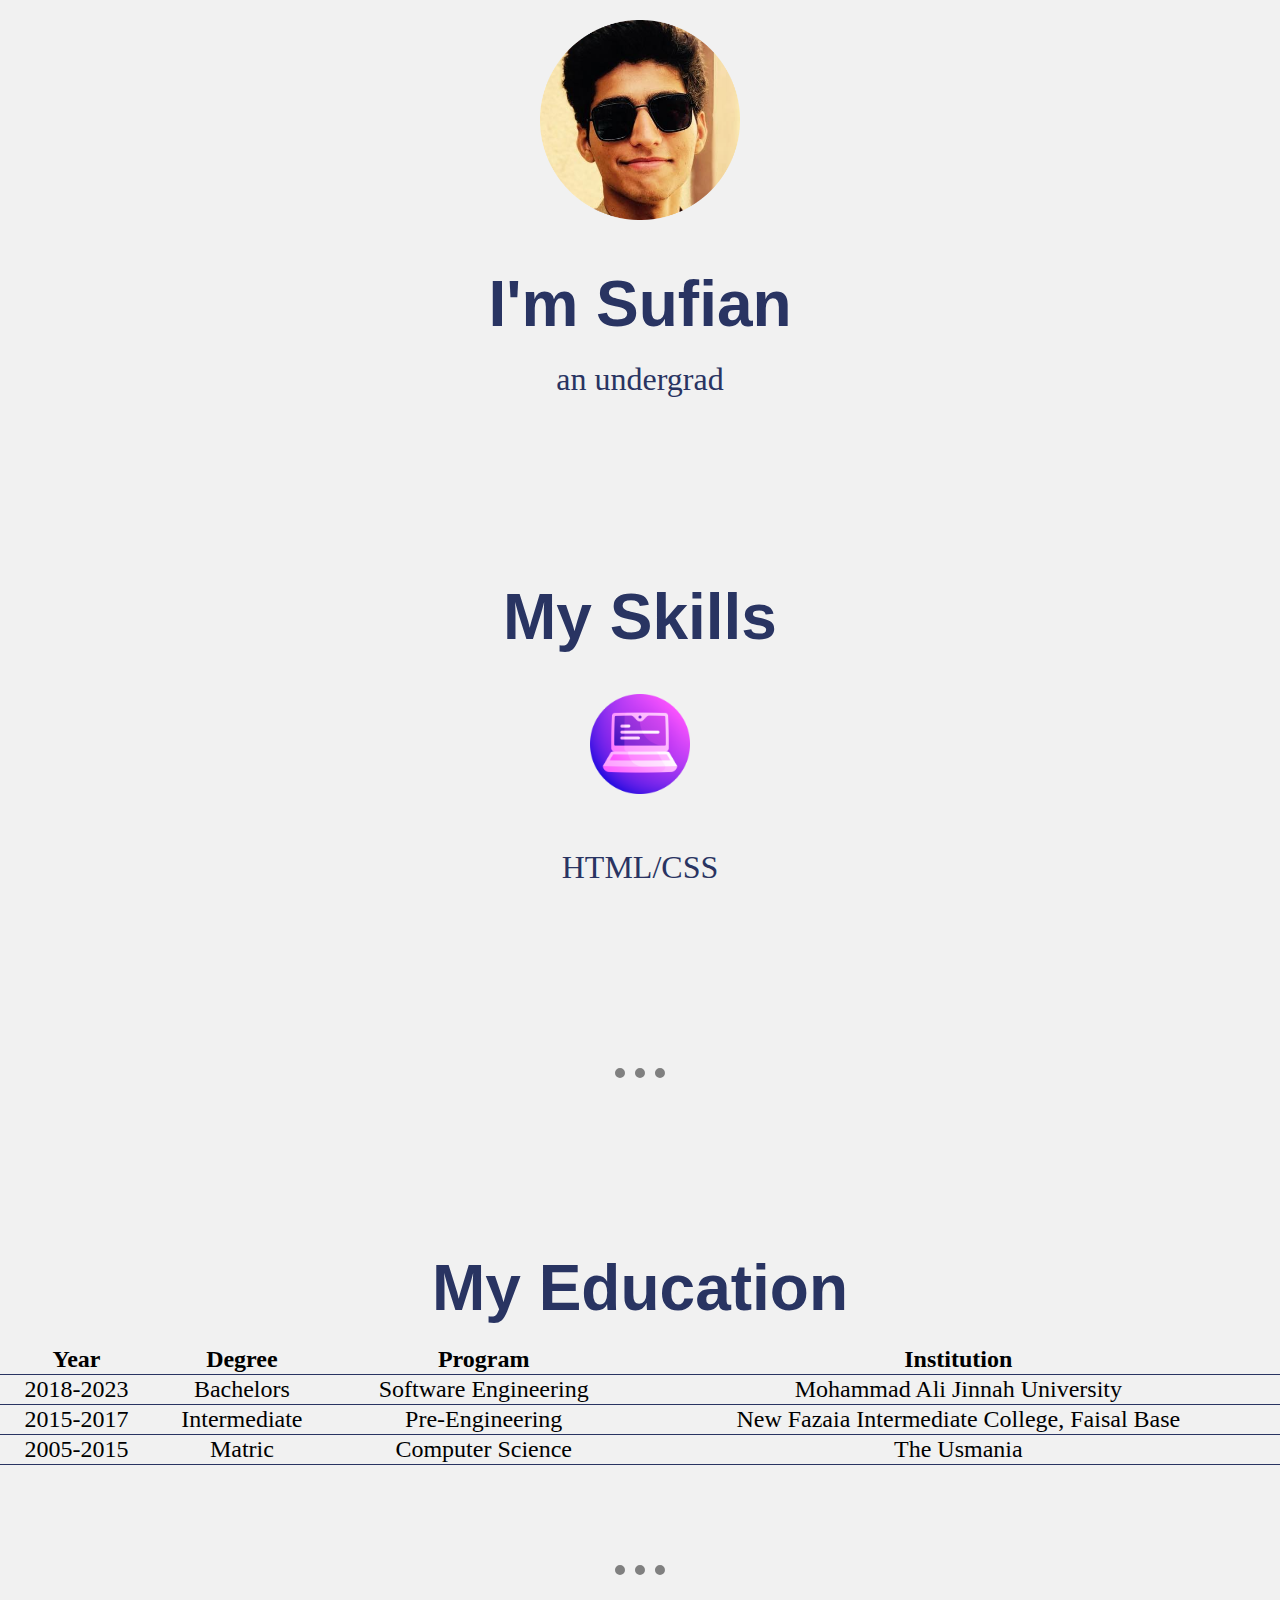
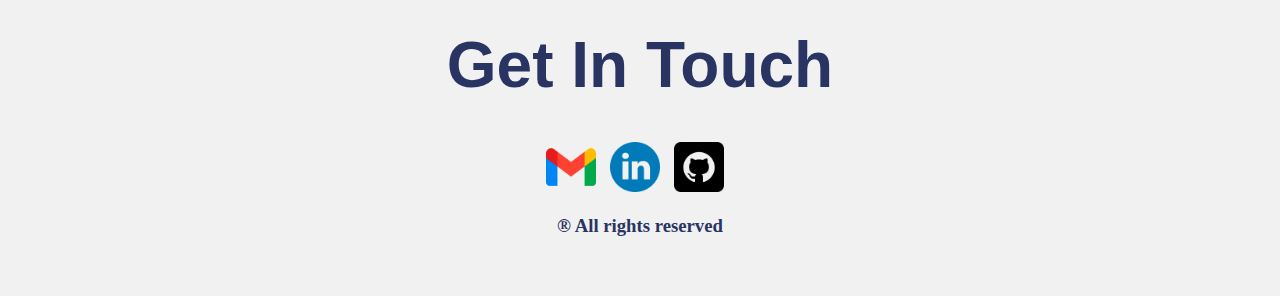
<file: index.html>
<!DOCTYPE html>
<html lang="en" dir="ltr">
  <head>
    <meta charset="utf-8">
    <title>Sufian Khan</title>
    <link rel="stylesheet" href="css/styles.css">
    <link rel="icon" href="favicon.ico">



  </head>
  <body>
    <div class="top">
      <img src="images/profile.png" alt="">
      <h1>I'm Sufian</h1>
      <p>an undergrad</p>
    </div>
    <div class="middle">

      <h2>My Skills</h2>
          <img class="two" src="images/skillone.png" alt="">
          <p>HTML/CSS</p>
    </div>
      <hr>
    <div class="bottom">
      <h2>My Education</h2>
      <table>
        <tr>
          <th>Year</th>
          <th>Degree</th>
          <th>Program</th>
          <th>Institution</th>
        </tr>
        <tr>
          <td>2018-2023</td>
          <td>Bachelors</td>
          <td>Software Engineering</td>
          <td><a href="https://jinnah.edu.pk/">Mohammad Ali Jinnah University</a></td>
        </tr>
        <tr>
          <td>2015-2017</td>
          <td>Intermediate</td>
          <td>Pre-Engineering</td>
          <td><a href="https://fazaia.edu.pk">New Fazaia Intermediate College, Faisal Base</a></td>
        </tr>

        <tr>
          <td>2005-2015</td>
          <td>Matric</td>
          <td>Computer Science</td>
          <td>The Usmania</td>

        </tr>
      </table>

    </div>
    <hr>
    <footer>

        <h2>Get In Touch</h2>

        <a target="_blank" href="contactme.html"><img src="images/gmail.png" class="gmail"></a>

        <a target="_blank" href="https://www.linkedin.com/in/sufian-khan-a3b52b196?lipi=urn%3Ali%3Apage%3Ad_flagship3_profile_view_base_contact_details%3B7LfryByJSsKOhqT3kqHwTw%3D%3D"><img src="images/linkedin.png" class="linkedin"></a>

        <a target="_blank" href="https://github.com/sufianarshadkhan"><img src="images/github.png" class="github"></a>

        <h3>&reg All rights reserved </h3>

    </footer>
  </body>
</html>
</file>
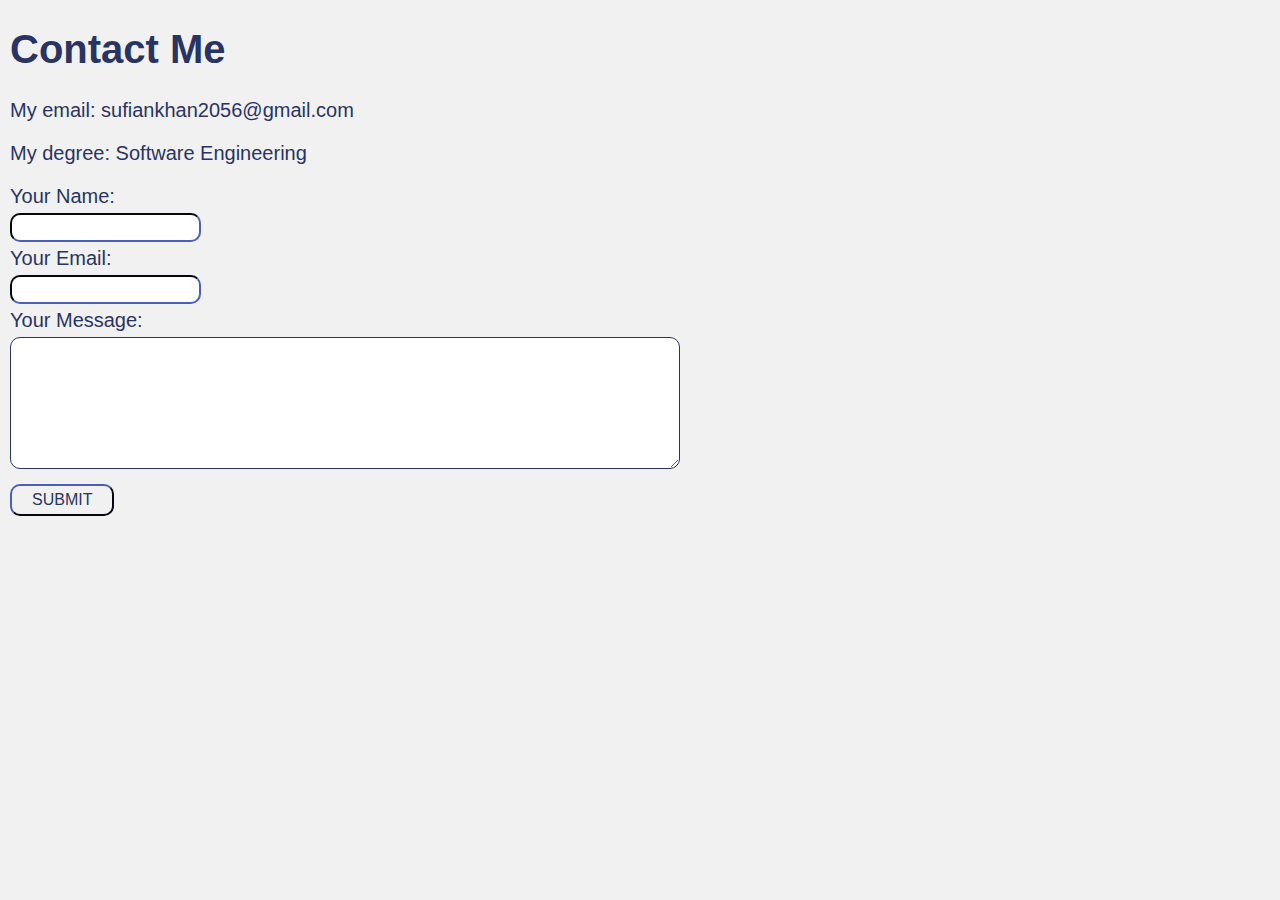
<file: contactme.html>
<!DOCTYPE html>
<html lang="en" dir="ltr">
  <head>
    <meta charset="utf-8">
    <title>Contact Me</title>
    <style>

        body{
        background-color:#F1F1F1;
        color:#293462;
        font-family: 'Ubuntu', sans-serif;
        font-size:20px;
        margin:0px 10px;

      }
    .submit{
      background-color:#F1F1F1;
      color:#293462;
      padding:5px 20px;
      font-family: 'Helvetica', serif;
      text-transform:uppercase;
      font-size:1rem;

    }
    .submit:hover{
      background-color:#293462;
      color:white;
    }


    input,textarea{
      border-radius:10px;
      padding:5px;
      margin:5px auto;
      border-color:#293462;
    }

    </style>
  </head>
  <body>
    <div class="one">
      <h1>Contact Me</h1>

      <p>My email: sufiankhan2056@gmail.com</p>
      <p>My degree: Software Engineering</p>

      </div>

      <form action="mailto:info@gmail.com" method="post" enctype="text/plain">
        <label>Your Name:</label><br>
        <input type="text" name="yourname" width="10px">
        <br>

        <label>Your Email:</label><br>
        <input type="email" name="youremail"><br>

        <label>Your Message:</label><br>

        <textarea name="yourmessage" rows="8" cols="80"></textarea><br>
        <strong><input class="submit" type="submit" name=""></strong>








    </form>
  </body>
</html>
</file>
<file: css/styles.css>
body{
  text-align: center;
  margin:0;

  background-color: #F1F1F1;
}
.top{
  padding-bottom: 50px;
}
img{
  padding-top: 20px;
  width:200px;
}

.two{
  width: 100px;
  padding-bottom: 50px;
}

.middle{
  padding-bottom: 50px;
  width:50%;
  margin:100px auto;
}
.bottom{
  padding-top: 20px;
  margin:100px auto;
}
table{
  font-size: 1.5rem;
  width: 100%;
  border-collapse: collapse;
  text-align: center;
  margin-bottom: 20px;

}

th,td{
border-bottom: 1px solid #293462;
}


p{
  font-size: 2rem;
  margin-top: 1px;
  color:#293462;

}
h1,h2{

  margin-bottom: 20px;
  font-size: 4rem;
  color:#293462;
  font-family: 'Helvetica', serif;
}
tr:hover {
  background-color: #293462;
  color:white;

}
footer{
  padding-bottom: 40px;
  color:#293462;
}
.linkedin,.github,.gmail{
  width:50px;
  padding-right:10px;
}
a{
  text-decoration:none;
  color:inherit;
  background-color: transparent;
}
hr{
  border-top-style: dotted;
  border-bottom: none;
  border-left: none;
  border-right:none;
  border-width: 10px;
  width:50px;
}
</file>
